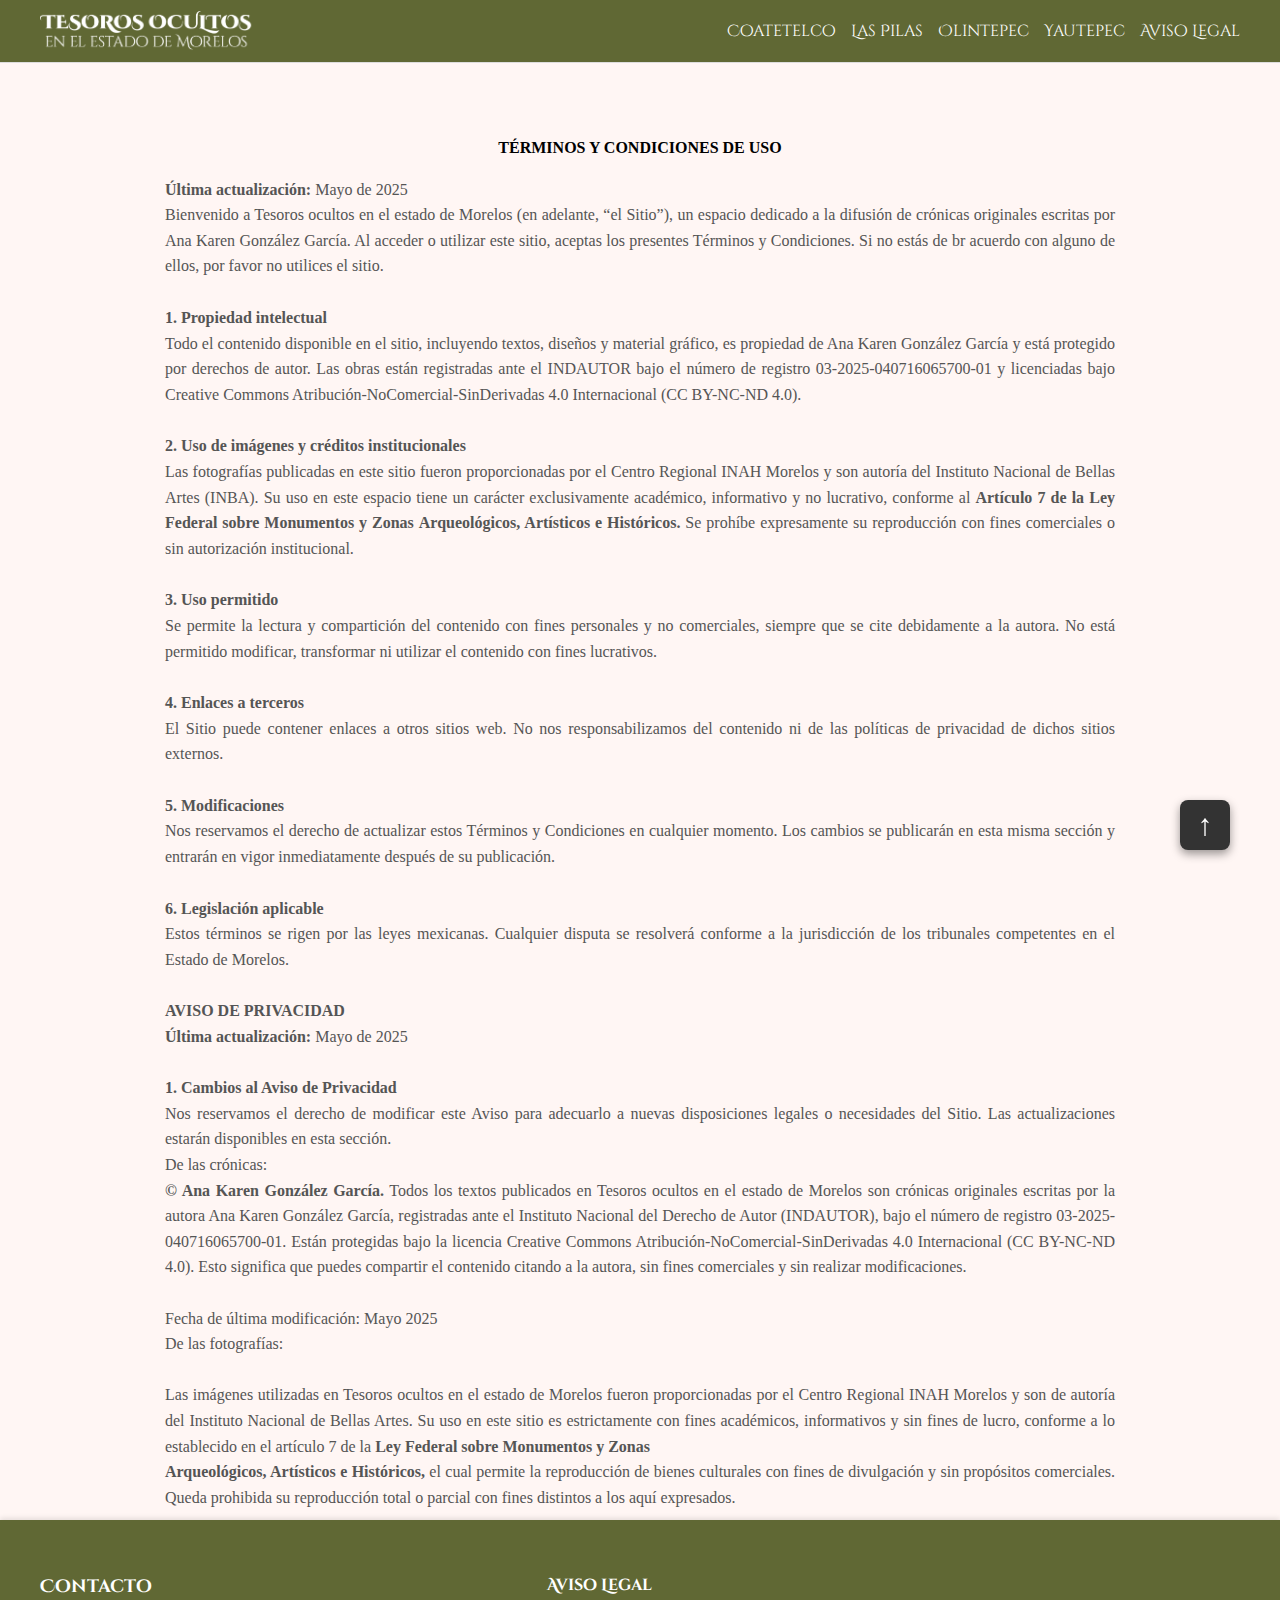
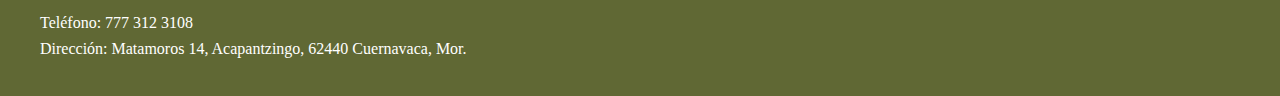
<file: html/avisoLegal.html>
<!DOCTYPE html>
<html lang="en">

<head>
	<meta charset="UTF-8" />
	<meta name="viewport" content="width=device-width, initial-scale=1.0" />
	<link rel="stylesheet" type="text/css" href="/css/stylesCorrectos.css" />
	<link rel="icon" href="/utils/logoIcon.png" type="image/png">
	<link rel="stylesheet" href="https://cdn.jsdelivr.net/npm/@splidejs/splide@4.1.4/dist/css/splide.min.css">
	<title>Tesoros Ocultos</title>
</head>

<body style="background-color: rgba(255, 244, 241, 0.8)">
	<div id="header-placeholder"></div>
	
	<div class="header-content container"></div><br>
	
	<br> <br> <br>
	<section class="text-section">
		<b>TÉRMINOS Y CONDICIONES DE USO</b>
		<p class="text-p-caslon">
			<b>Última actualización:</b> Mayo de 2025 </br>
			Bienvenido a Tesoros ocultos en el estado de Morelos (en adelante, “el Sitio”), un espacio
			dedicado a la difusión de crónicas originales escritas por Ana Karen González García. Al 
			acceder o utilizar este sitio, aceptas los presentes Términos y Condiciones. Si no estás de br
			acuerdo con alguno de ellos, por favor no utilices el sitio.
		</p>
	</section>
	<section class="text-section">
		<p class="text-p-caslon">
			<b>1. Propiedad intelectual</b></br>
			Todo el contenido disponible en el sitio, incluyendo textos, diseños y material gráfico, es 
			propiedad de Ana Karen González García y está protegido por derechos de autor. Las obras 
			están registradas ante el INDAUTOR bajo el número de registro 03-2025-040716065700-01 
			y licenciadas bajo Creative Commons Atribución-NoComercial-SinDerivadas 4.0 
			Internacional (CC BY-NC-ND 4.0).
		</p>
	</section>
	<section class="text-section">
		<p class="text-p-caslon">
			<b>2. Uso de imágenes y créditos institucionales</b></br>
			Las fotografías publicadas en este sitio fueron proporcionadas por el Centro Regional INAH 
			Morelos y son autoría del Instituto Nacional de Bellas Artes (INBA).
			Su uso en este espacio tiene un carácter exclusivamente académico, informativo y no 
			lucrativo, conforme al <B>Artículo 7 de la Ley Federal sobre Monumentos y Zonas</B> 
			<B>Arqueológicos, Artísticos e Históricos.</B>
			Se prohíbe expresamente su reproducción con fines comerciales o sin autorización institucional.
		</p>
	</section>
	<section class="text-section">
		<p class="text-p-caslon">
			<b>3. Uso permitido	</b></br>
			Se permite la lectura y compartición del contenido con fines personales y no comerciales, 
			siempre que se cite debidamente a la autora. No está permitido modificar, transformar ni 
			utilizar el contenido con fines lucrativos.
		</p>
	</section>
	<section class="text-section">
		<p class="text-p-caslon">
			<b>4. Enlaces a terceros</b></br>
			El Sitio puede contener enlaces a otros sitios web. No nos responsabilizamos del contenido 
			ni de las políticas de privacidad de dichos sitios externos.
		</p>
	</section>
	<section class="text-section">
		<p class="text-p-caslon">
			<b>5. Modificaciones</b></br>
			Nos reservamos el derecho de actualizar estos Términos y Condiciones en cualquier 
			momento. Los cambios se publicarán en esta misma sección y entrarán en vigor 
			inmediatamente después de su publicación.
		</p>
	</section>
	<section class="text-section">
		<p class="text-p-caslon">
			<b>6. Legislación aplicable</b></br>
			Estos términos se rigen por las leyes mexicanas. Cualquier disputa se resolverá conforme a 
			la jurisdicción de los tribunales competentes en el Estado de Morelos.
		</p>
	</section>

	

	<section class="text-section">
		
		<p class="text-p-caslon">
			<b>AVISO DE PRIVACIDAD</b><br>
		<b>Última actualización:</b> Mayo de 2025 </br> <br>
			<b>1. Cambios al Aviso de Privacidad</b></br>
			Nos reservamos el derecho de modificar este Aviso para adecuarlo a nuevas disposiciones 
			legales o necesidades del Sitio. Las actualizaciones estarán disponibles en esta sección. </BR>
			De las crónicas: </br>

			<b>© Ana Karen González García.</b> Todos los textos publicados en Tesoros ocultos en el 
			estado de Morelos son crónicas originales escritas por la autora Ana Karen González 
			García, registradas ante el Instituto Nacional del Derecho de Autor (INDAUTOR), bajo el 
			número de registro 03-2025-040716065700-01. Están protegidas bajo la licencia Creative 
			Commons Atribución-NoComercial-SinDerivadas 4.0 Internacional (CC BY-NC-ND 4.0). Esto 
			significa que puedes compartir el contenido citando a la autora, sin fines comerciales y sin 
			realizar modificaciones.
			<br> <br>
			Fecha de última modificación: Mayo 2025
			<br>
			De las fotografías: <br> <br>
			Las imágenes utilizadas en Tesoros ocultos en el estado de Morelos fueron proporcionadas 
			por el Centro Regional INAH Morelos y son de autoría del Instituto Nacional de Bellas Artes. 
			Su uso en este sitio es estrictamente con fines académicos, informativos y sin fines de lucro, 
			conforme a lo establecido en el artículo 7 de la <b>Ley Federal sobre Monumentos y Zonas</b> <br>  
			<b>Arqueológicos, Artísticos e Históricos,</b> el cual permite la reproducción de bienes 
			culturales con fines de divulgación y sin propósitos comerciales. Queda prohibida su 
			reproducción total o parcial con fines distintos a los aquí expresados.
		</p>
	</section>

	<button onclick="scrollToTop()" class="btn-arriba">↑</button>

    <script>
      function scrollToTop() {
        window.scrollTo({ top: 0, behavior: 'smooth' });
      }
    </script>

	<!-- <script src="/js/carouselCoatetelco.js"></script> -->
	<script src="/js/titleChange.js"></script>
	<script src="https://cdn.jsdelivr.net/npm/@splidejs/splide@4.1.4/dist/js/splide.min.js"></script>
    <script src="/js/carouselGeneral.js"></script>
	<script src="/js/header.js"></script>
	<script src="/js/footer.js"></script>
	

</body>

</html>
</file>
<file: css/stylesCorrectos.css>
@import url('https://fonts.googleapis.com/css2?family=Arima:wght@100..700&family=Cinzel+Decorative:wght@400;700;900&family=Poppins:ital,wght@0,100;0,200;0,300;0,400;0,500;0,600;0,700;0,800;0,900;1,100;1,200;1,300;1,400;1,500;1,600;1,700;1,800;1,900&display=swap');

/* Encabezado */
@import url('https://fonts.googleapis.com/css2?family=Arima:wght@100..700&family=Cinzel+Decorative:wght@400;700;900&family=Poppins:ital,wght@0,100;0,200;0,300;0,400;0,500;0,600;0,700;0,800;0,900;1,100;1,200;1,300;1,400;1,500;1,600;1,700;1,800;1,900&display=swap');

@import url('https://fonts.googleapis.com/css2?family=Roboto+Slab:wght@400&display=swap');
header {
	font-family: 'Cinzel Decorative', sans-serif;
}

body {

	background-color: #f8f9fa;
	margin: 0;
	padding: 0px;
	margin: 0;
}

.cinzel-decorative-regular {
	font-family: 'Cinzel Decorative', serif;
	font-weight: 400;
	font-style: normal;
}

.cinzel-decorative-bold {
	font-family: 'Cinzel Decorative', serif;
	font-weight: 500;
	font-style: normal;
}

.cinzel-decorative-black {
	font-family: 'Cinzel Decorative', serif;
	font-weight: 600;
	font-style: normal;
}

/* ----------------------------------------------------Estilos generales para el header -----------------------------------------------*/

.header {
    padding: 1px 0;
    margin: 0;
    height: 60px;
    background-color: #606834; /* Usando el color que definiste en el HTML */
    border-bottom: 1px solid #ddd;
    display: flex; /* Añade esto */
    align-items: center; /* Centra verticalmente los elementos */
    justify-content: center; /* Centra horizontalmente el contenido */
}

/* Estilos para el contenedor del menú */
.header-menu {
	display: flex;
    justify-content: space-between; /* Distribuye el espacio entre logo y nav */
    align-items: center;
    padding: 0 20px;
    width: 100%; /* Ocupa todo el ancho disponible */
    max-width: 1200px; /* Establece un ancho máximo si lo deseas */
}

/* Estilos para el logo a la izquierda */
.logoImg {
    display: flex;
    align-items: center;
}

.logoImg img {
    width: auto; /* Cambiado de 35% a auto para mejor control */
    height: 40px; /* Altura fija para el logo */
    margin-left: 0; /* Eliminamos el margen izquierdo */
}

/* Estilos para la barra de navegación a la derecha */

.navbar {
    display: flex;
    justify-content: flex-end;
	width: auto;
}

.navbar ul {
    list-style: none;
    display: flex;
    gap: 15px; /* Un solo gap es suficiente */
    margin: 0;
    padding: 0;
}

.navbar ul li {
    display: inline-block;
}

.navbar ul li a {
    text-decoration: none;
    color: #ffffff;
    font-size: 16px;
    font-weight: 500;
    transition: color 0.3s ease;
}

/* Hover solo aplica si NO está activo */
.navbar ul li a:not(.active):hover {
    color: #000000;
}

.navbar ul li.active a,
.navbar ul li a.active {
    color: #000000 !important;  /* Negro cuando está seleccionado */
    font-weight: bold;
	pointer-events: none;
}
.navbar ul li a.active:hover {
    color: #000000 !important;
}
body.page-yautepec .navbar ul li a[href="/html/yautepec.html"],


/* Estilos para el contenedor del contenido del header */
.header-content {
	width: 100%;
	text-align: center;
	padding: 0px 0;
	margin-top: 0;
}

/* Estilos para el título */
.titleWelcome {
	text-align: center;
	margin-top: 0px; 
}

.titleWelcome h2 {
	font-size: 30px;
	color: black;
	margin: 0;
	font-family: 'Cinzel Decorative', serif;
	font-weight: 700;
}

/* Estilos para la sección de Morelos */
.morelos {
	padding: 40px 0;
}

.morelos-content {
	display: flex;
	flex-direction: column;
	align-items: center;
	text-align: center;
	max-width: 900px;
	margin: 0 auto;
}

/* Estilos para el título */
.h2-morelos {
	font-size: 32px;
	font-weight: bold;
	margin-bottom: 20px;
	color: #333;
	font-family: 'Cinzel Decorative', sans-serif;
}

/* Estilos para centrar el iframe del mapa */
iframe {
	max-width: 100%;
	width: 600px;
	height: 550px;
	border: none;
	margin: 0 auto;
	align-items: center;
}

/* ----------------------------------------------Estilos del footer---------------------------------- */
.footer {
    background-color: #606834;
    color: white;
    text-align: left; /* Cambiado de center a left */
    padding: 30px 0; /* Añadido más padding */
    width: 400;
	font-family: 'Adobe Caslon Pro', serif; /* Fuente para el footer */
	position: relative;
	min-height: 100px; /* Aumentado para más espacio */
	box-shadow: 0 -2px 5px rgba(0, 0, 0, 0.1); /* Sombra sutil en la parte superior */
}

.footer-container {
    display: flex;
    justify-content: flex-start; /* Cambiado de space-around a flex-start */
    flex-wrap: wrap;
    max-width: 1200px;
    margin: 0 auto;
    padding: 0 20px; /* Añadido padding lateral */
    gap: 80px; /* Espacio entre secciones */
}

.footer-section {
    margin: 0; /* Eliminamos el margen anterior */
}

.footer-section h4 {
    margin-bottom: 15px;
    font-size: 18px;
    font-family: 'Cinzel Decorative', serif;
}

.footer-section p,
.footer-section a {
    font-size: 16px;
    margin: 8px 0; /* Aumentado el margen vertical */
    color: white;
    text-decoration: none;
    display: block; /* Hace que cada enlace ocupe su propia línea */
}

.footer-section a:hover {
	text-decoration: underline;
}

.copyright {
	margin-top: 10px;
	font-size: 14px;
	color: #bbb;
}

/* Estilo para el enlace de Aviso Legal */
.legal-link {
    color: white;
    text-decoration: none;
    transition: color 0.3s ease;
}

.legal-link:hover {
    color: #f0f0f0;
    text-decoration: underline;
}

/* Estilos para centrar la sección y el texto  de todos los textos*/
.text-section {
	display: flex;
	flex-direction: column;
	justify-content: center;
	align-items: center;
	text-align: justify;
	max-width: 950px;
	margin: 0 auto;
	padding: 0 20px;
	line-height: 1.6;
	font-size: 16px;
	
}
.text-section p {
	margin-bottom: 10px;
	text-align: justify; /* Justifica el texto general */
    text-align-last: left;
}
.text-p-caslon {
	color: #555;
	margin-bottom: 35px;
	text-align: justify; /* Asegura que todos los párrafos con esta clase estén justificados */
    margin-bottom: 35px;
    color: #555;
    text-indent: 0; /* Elimina sangría inicial si la hay */
    padding-left: 0; /* Elimina relleno izquierdo no deseado */
    margin-left: 0; /* Elimina margen izquierdo no deseado */
	font-family: 'Adobe Caslon Pro', serif;
}
.versalitas {
	font-family: 'Roboto Slab', serif; /* Usa la fuente con versalitas */
	font-variant: small-caps; /* Aplica versalitas */
}

/* imagen principal zonas */
.image-principal {
	width: 600px; /* Ajusta el ancho de la imagen al 100% del contenedor */
	height: 350px; /* Mantiene la proporción de la imagen */
	border-radius: 10px; /* Bordes redondeados */
	box-shadow: 0 4px 8px rgba(0, 0, 0, 0.1); /* Sombra alrededor de la imagen */
	margin: 20px 0; /* Espacio superior e inferior */
	display: block; /* Asegura que la imagen se comporte como un bloque */

	margin-left: auto; /* Centra la imagen horizontalmente */
	margin-right: auto; /* Centra la imagen horizontalmente */
}

/* Estilos personalizados carousel  */


.mi-carrusel {
	max-width: 800px;
	margin: 0 auto;
	padding: 20px;
}

/* Estilos para el contenedor del slide */
.slide-container {
    display: flex;
    flex-direction: column;
    height: 100%;
}

.splide__slide {
	display: flex;
	justify-content: center;
	align-items: center;
	border-radius: 8px;
	overflow: hidden;
	height: 500px !important; /* Altura fija */
	width: 800px !important;
}

.splide__slide img {
	width: auto;
	height: calc(100% - 50px); /* Restamos espacio para el pie de foto */
	max-width: 100%;
	max-height: 100%;
	object-fit: cover; /*Recorta la imagen para llenar el espacio esto si cubre todo el espacio v2*/
	object-position: center; /*Enfoca el centro de la imagen esto si cubre todo el espacio v2 */
}
/* Estilos para el pie de foto */
.slide-caption {
    text-align: center;
    padding: 8px 0;
    font-family: 'Adobe Caslon Pro', serif;
    font-size: 14px;
    margin-top: auto; /* Esto lo coloca al final del contenedor */
	color: #555;

}

.splide__arrows {
	display: flex;
	justify-content: center;
	margin-top: 15px;
}

.splide__pagination {
	bottom: -40px;
}


.btn-arriba {
    position: fixed;
    bottom: 50px;    /* Más separación del fondo */
    right: 50px;     /* Más separación del lado derecho */
    width: 50px;     /* Más grande */
    height: 50px;    /* Más grande */
    background-color: #333;
    color: white;
    border: none;
    border-radius: 8px; /* Bordes ligeramente redondeados */
    font-size: 30px;    /* Flecha más grande */
    cursor: pointer;
    box-shadow: 0 4px 10px rgba(0,0,0,0.4);
    z-index: 1000;
    transition: background-color 0.3s ease;
  }

  .btn-arriba:hover {
    background-color: #606834;
  }
</file>
